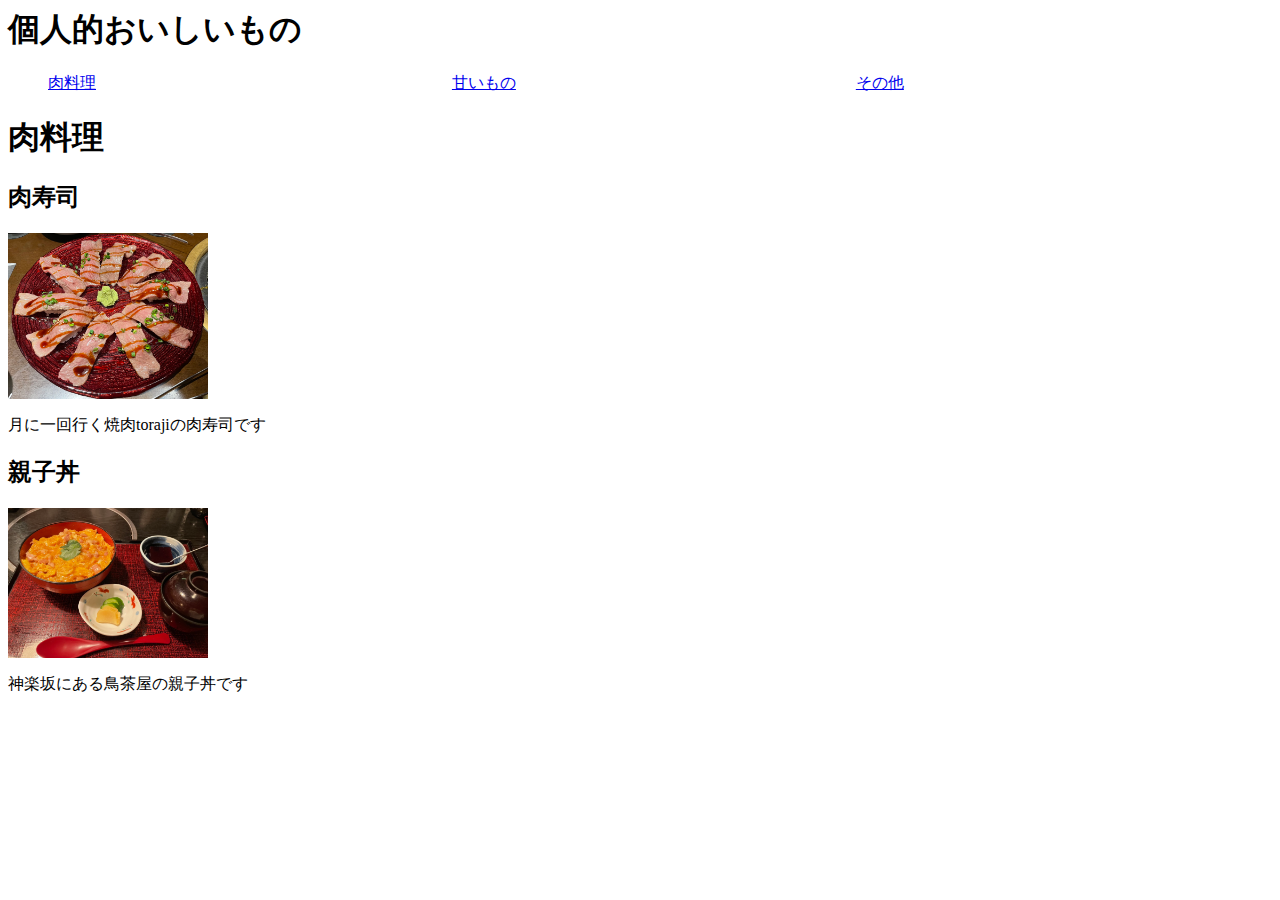
<file: index.html>
<html>

<head>
    <title>おいしいご飯たち</title>
    <link rel="stylesheet" href="css/style.css">
</head>

<body>
    <div class="main"> <!--<div>はグループ化-->
        <header> <!--<header>は目次を作る-->
            <h1>個人的おいしいもの</h1>
            <nav> <!--<nav>はカテゴリなどのリンクブロック-->
                <ul>
                    <li><a href="index.html">肉料理</a></li>
                    <li><a href="anti.html">甘いもの</a></li>
                    <li><a href="ask.html">その他</a></li>   
                </ul>

            </nav>
        </header>

        <div class="box2">
            <h1>肉料理</h1>
            <h2>肉寿司</h2>
            <a href="pic.html">
                <img src="image/nikuzusi.jpg" width="200pt">
            </a>
            <p>月に一回行く焼肉torajiの肉寿司です</p>

            <h2>親子丼</h2>
            <a href="https://www.torijaya.com/">
                <img src="image/tori.jpg" width="200pt">
            </a>
            <p>神楽坂にある鳥茶屋の親子丼です</p>
        </div>
    </div>
</body>
</html>
</file>
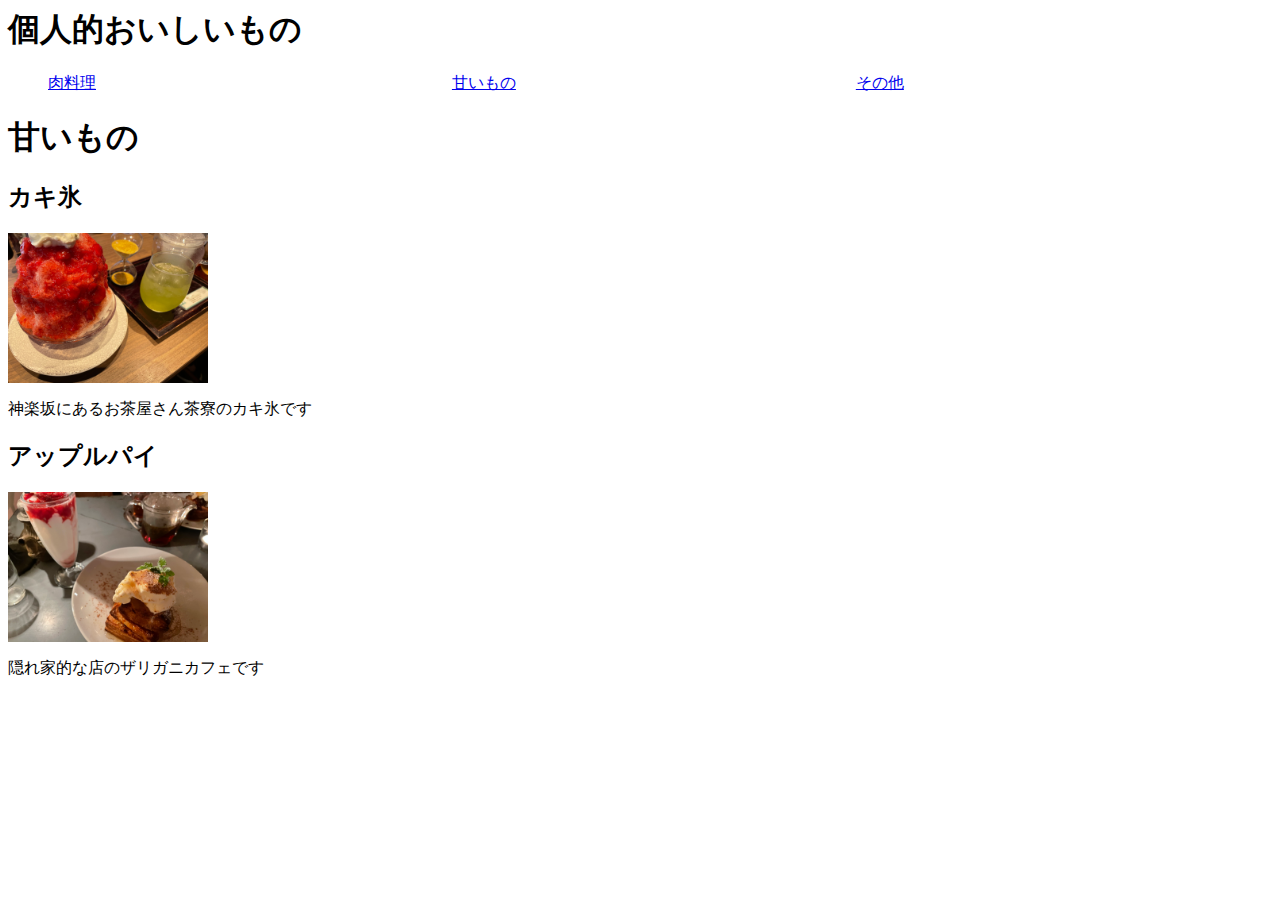
<file: anti.html>
<html>

<head>
    <title>おいしいご飯たち</title>
    <link rel="stylesheet" href="css/style.css">
</head>

<body>
    <div class="main"> <!--<div>はグループ化-->
        <header> <!--<header>は目次を作る-->
            <h1>個人的おいしいもの</h1>
            <nav> <!--<nav>はカテゴリなどのリンクブロック-->
                <ul>
                    <li><a href="index.html">肉料理</a></li>
                    <li><a href="anti.html">甘いもの</a></li>
                    <li><a href="ask.html">その他</a></li>   
                </ul>

            </nav>
        </header>

        <div class="box2">
            <h1>甘いもの</h1>
            <h2>カキ氷</h2>
            <a href="https://saryo.jp/">
                <img src="image/kakigoori.jpg" width="200pt">
            </a>
            <p>神楽坂にあるお茶屋さん茶寮のカキ氷です</p>

            <h2>アップルパイ</h2>
            <img src="image/zarigani.jpg" width="200pt">
            <p>隠れ家的な店のザリガニカフェです</p>
        </div>
    </div>
</body>
</html>
</file>
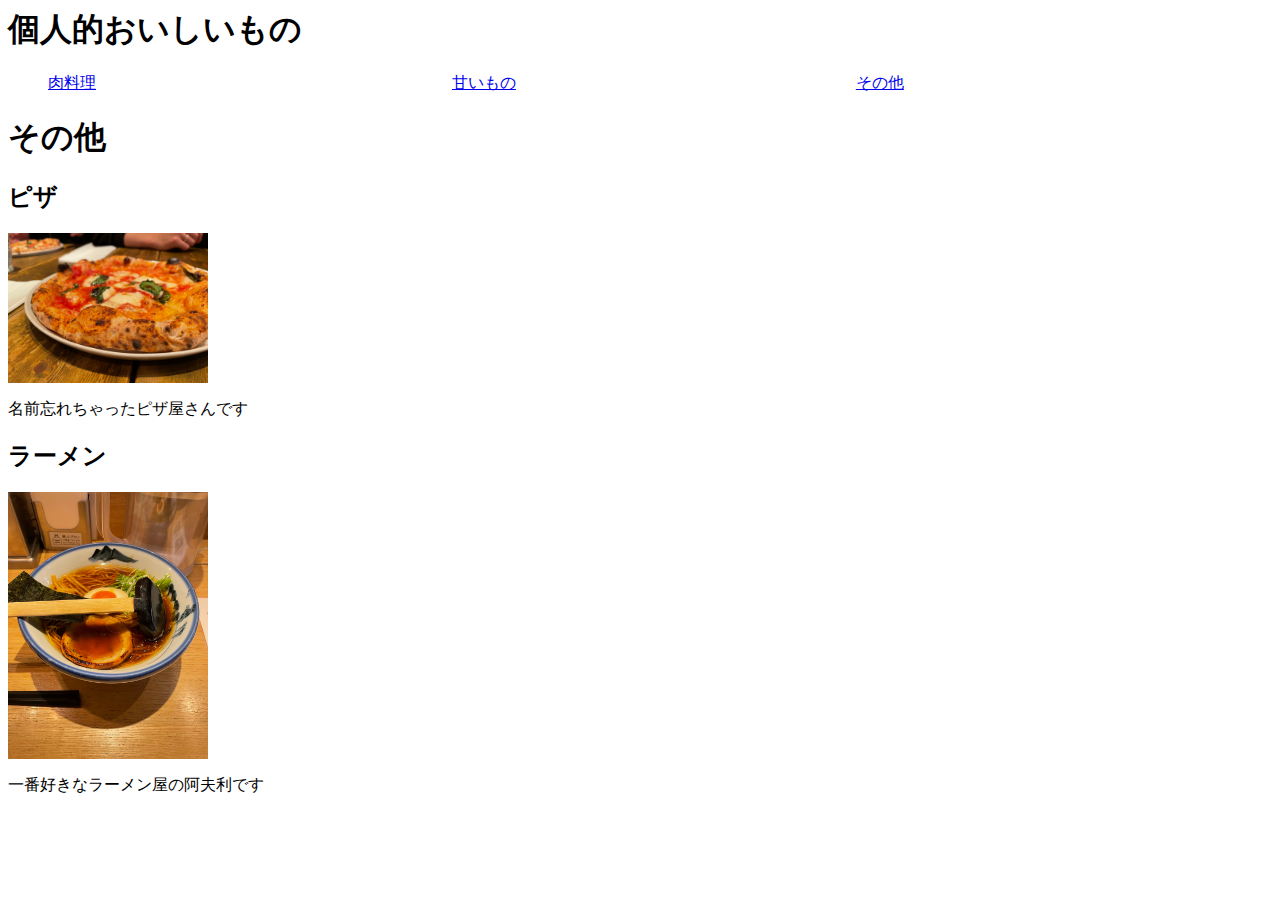
<file: ask.html>
<html>

<head>
    <title>おいしいご飯たち</title>
    <link rel="stylesheet" href="css/style.css">
</head>

<body>
    <div class="main"> <!--<div>はグループ化-->
        <header> <!--<header>は目次を作る-->
            <h1>個人的おいしいもの</h1>
            <nav> <!--<nav>はカテゴリなどのリンクブロック-->
                <ul>
                    <li><a href="index.html">肉料理</a></li>
                    <li><a href="anti.html">甘いもの</a></li>
                    <li><a href="ask.html">その他</a></li>   
                </ul>

            </nav>
        </header>

        <div class="box2">
            <h1>その他</h1>
            <h2>ピザ</h2>
                <img src="image/piza.jpg" width="200pt">
            <p>名前忘れちゃったピザ屋さんです</p>

            <h2>ラーメン</h2>
            <a href="https://afuri.com/">
                <img src="image/afuri.jpg" width="200pt">                
            </a>
            <p>一番好きなラーメン屋の阿夫利です</p>
        </div>
    </div>
</body>
</html>
</file>
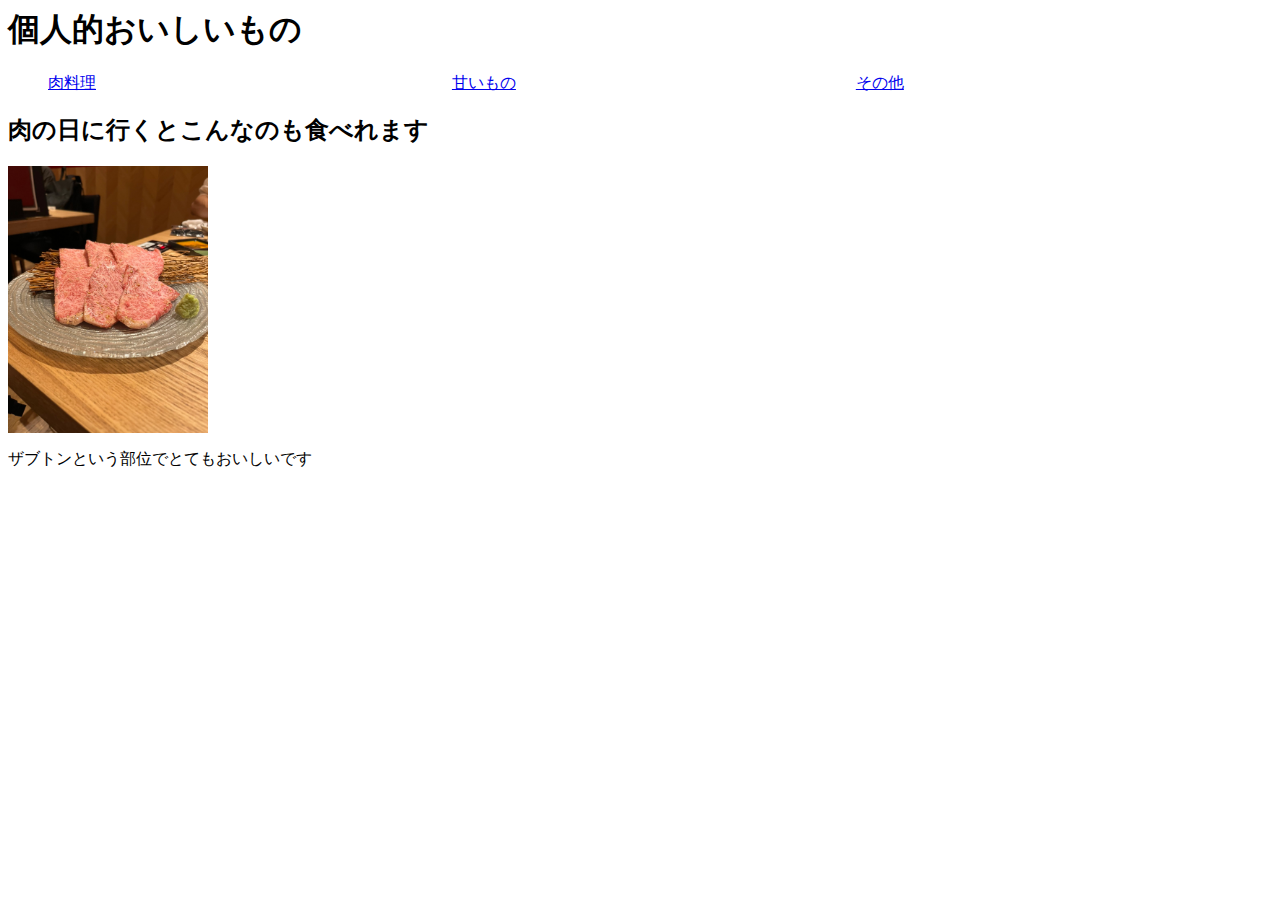
<file: pic.html>
<html>

<head>
    <title>おいしいご飯たち</title>
    <link rel="stylesheet" href="css/style.css">
</head>

<body>
    <div class="main"> <!--<div>はグループ化-->
        <header> <!--<header>は目次を作る-->
            <h1>個人的おいしいもの</h1>
            <nav> <!--<nav>はカテゴリなどのリンクブロック-->
                <ul>
                    <li><a href="index.html">肉料理</a></li>
                    <li><a href="anti.html">甘いもの</a></li>
                    <li><a href="ask.html">その他</a></li>   
                </ul>

            </nav>
        </header>

        <div class="box2">
            <h2>肉の日に行くとこんなのも食べれます</h2>
                <img src="image/zabuton.jpg" width="200pt">
            <p>ザブトンという部位でとてもおいしいです</p>

        </div>
    </div>
</body>
</html>
</file>
<file: css/style.css>
.main ul li{
    list-style: none;
    float: left;
    width: 33%;
}

.main ul::after{
    content: "";
    clear: both;
    display: block;
}

.box2 {
    margin-top: 20px;
    width: auto;
}
.slide{
    color: red;
    border-bottom: none;
}
</file>
